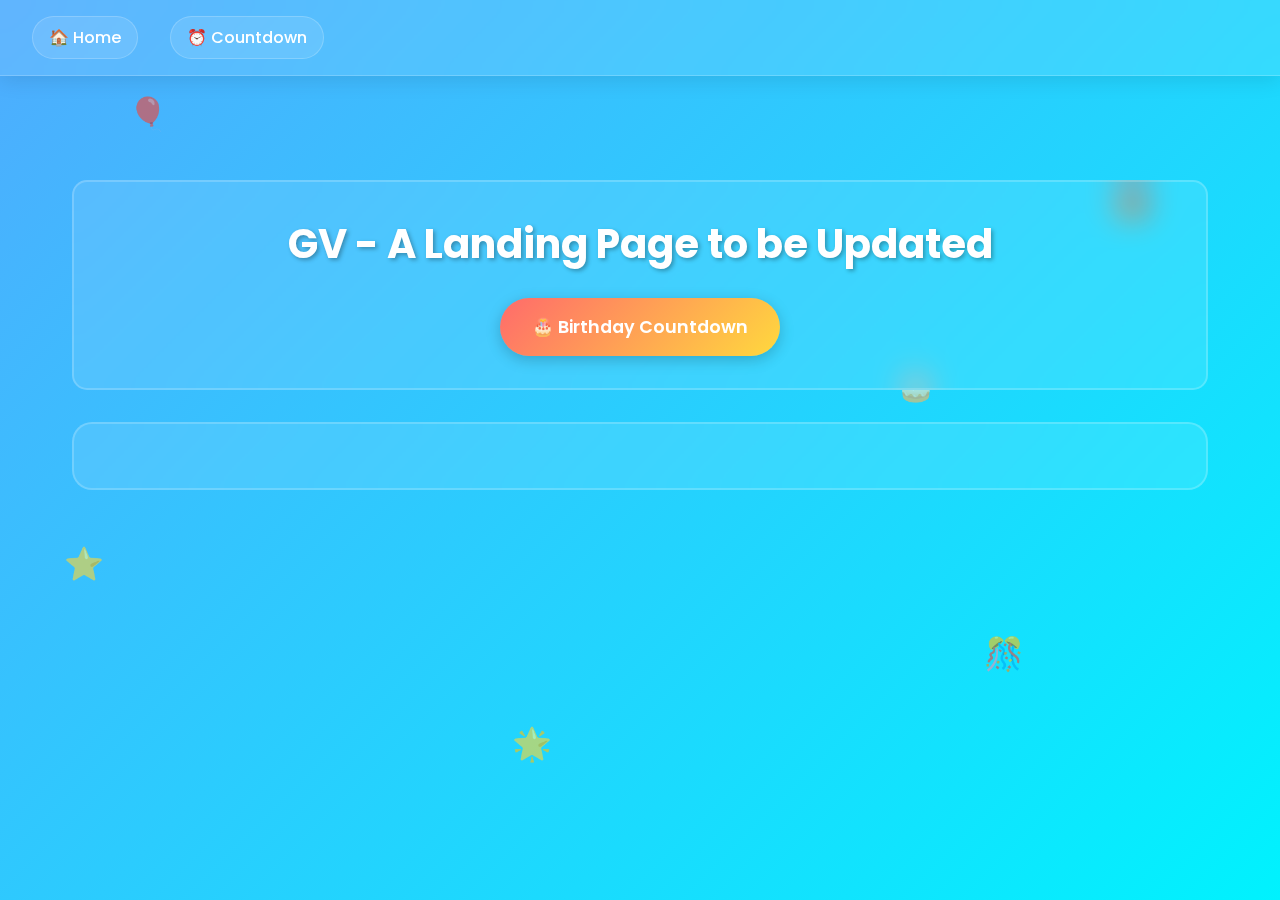
<file: countdown.html>
<!DOCTYPE html>
<html lang="en">
<head>
    <meta charset="UTF-8">
    <meta name="viewport" content="width=device-width, initial-scale=1.0">
    <title>Birthday Countdown 🎉</title>
    <link rel="stylesheet" href="style.css">
    <link href="https://fonts.googleapis.com/css2?family=Poppins:wght@300;400;600;700&display=swap" rel="stylesheet">
</head>
<body>
    <!-- Navigation -->
    <nav class="page-nav">
        <a href="/" class="nav-link">🏠 Home</a>
        <a href="/countdown" class="nav-link active">⏰ Countdown</a>
        <a href="/wishes" class="nav-link" id="wishes-nav" style="display: none;">🎂 Wishes</a>
    </nav>

    <div class="container">
        <!-- Big Birthday Wishes Button (shown when countdown finished) -->
        <div class="big-wishes-button" id="big-wishes-button" style="display: none;">
            <a href="/wishes" class="big-wishes-btn">
                🎉 Birthday Has Arrived! Click to See Wishes 🎂
            </a>
        </div>

        <!-- Countdown Section -->
        <div id="countdown-section" class="section active">
            <div class="content">
                <h1 class="title">🎂 Birthday Countdown</h1>
                
                <div class="countdown-container">
                    <div class="countdown-item">
                        <span id="days" class="countdown-number">00</span>
                        <span class="countdown-label">Days</span>
                    </div>
                    <div class="countdown-item">
                        <span id="hours" class="countdown-number">00</span>
                        <span class="countdown-label">Hours</span>
                    </div>
                    <div class="countdown-item">
                        <span id="minutes" class="countdown-number">00</span>
                        <span class="countdown-label">Minutes</span>
                    </div>
                    <div class="countdown-item">
                        <span id="seconds" class="countdown-number">00</span>
                        <span class="countdown-label">Seconds</span>
                    </div>
                </div>

                <!-- Birthday Arrived Message (shown after countdown) -->
                <div class="birthday-arrived" id="birthday-arrived" style="display: none;">
                    <h2 class="birthday-title">🎉 It's Birthday! 🎉</h2>
                    <p class="birthday-message">The wait is over! Click below to see the birthday wishes.</p>
                    <a href="/wishes" class="birthday-btn">🎂 View Birthday Wishes</a>
                </div>

                <div class="excitement-meter">
                    <div class="meter-label">Excitement Level:</div>
                    <div class="meter-bar">
                        <div id="excitement-fill" class="meter-fill"></div>
                    </div>
                </div>

                <!-- Interactive Tech Minigame -->
                <div class="minigame-container">
                    <h3 class="minigame-title">🧠 Tech Memory Match</h3>
                    <p class="minigame-subtitle">Match the tech pairs while you wait!</p>
                    
                    <div class="game-stats">
                        <div class="stat">
                            <span class="stat-label">Level:</span>
                            <span id="current-level">1</span>
                        </div>
                        <div class="stat">
                            <span class="stat-label">Score:</span>
                            <span id="game-score">0</span>
                        </div>
                        <div class="stat">
                            <span class="stat-label">Moves:</span>
                            <span id="move-count">0</span>
                        </div>
                        <div class="stat">
                            <span class="stat-label">Time:</span>
                            <span id="game-timer">0s</span>
                        </div>
                    </div>

                    <div class="game-controls">
                        <button id="new-game" class="game-btn secondary">New Game</button>
                        <button id="shuffle-cards" class="game-btn hint">🔄 Shuffle</button>
                        <button id="peek-cards" class="game-btn primary">👁️ Peek</button>
                    </div>

                    <div class="memory-game-board" id="game-board">
                        <!-- Cards will be generated dynamically -->
                    </div>

                    <div id="game-feedback" class="feedback"></div>

                    <div class="achievement-display">
                        <div class="achievement-title">🏆 Achievements</div>
                        <div id="achievements-list" class="achievements">
                            <div class="achievement locked" data-achievement="first-match">
                                <span class="achievement-icon">🎯</span>
                                <span class="achievement-name">First Match</span>
                            </div>
                            <div class="achievement locked" data-achievement="speed-master">
                                <span class="achievement-icon">⚡</span>
                                <span class="achievement-name">Speed Master</span>
                            </div>
                            <div class="achievement locked" data-achievement="memory-genius">
                                <span class="achievement-icon">🧠</span>
                                <span class="achievement-name">Memory Genius</span>
                            </div>
                            <div class="achievement locked" data-achievement="tech-expert">
                                <span class="achievement-icon">💻</span>
                                <span class="achievement-name">Tech Expert</span>
                            </div>
                        </div>
                    </div>

                    <div class="leaderboard">
                        <h4>🏅 Best Score: <span id="high-score">0</span></h4>
                        <p class="best-time">⏱️ Best Time: <span id="best-time">--</span></p>
                    </div>
                </div>
            </div>
        </div>
    </div>

    <div class="background-animation">
        <div class="floating-element">🎈</div>
        <div class="floating-element">🎁</div>
        <div class="floating-element">⭐</div>
        <div class="floating-element">🎊</div>
        <div class="floating-element">🎂</div>
        <div class="floating-element">🌟</div>
    </div>

    <script src="config.js"></script>
    <script src="router.js"></script>
    <script src="countdown.js"></script>
</body>
</html>
</file>
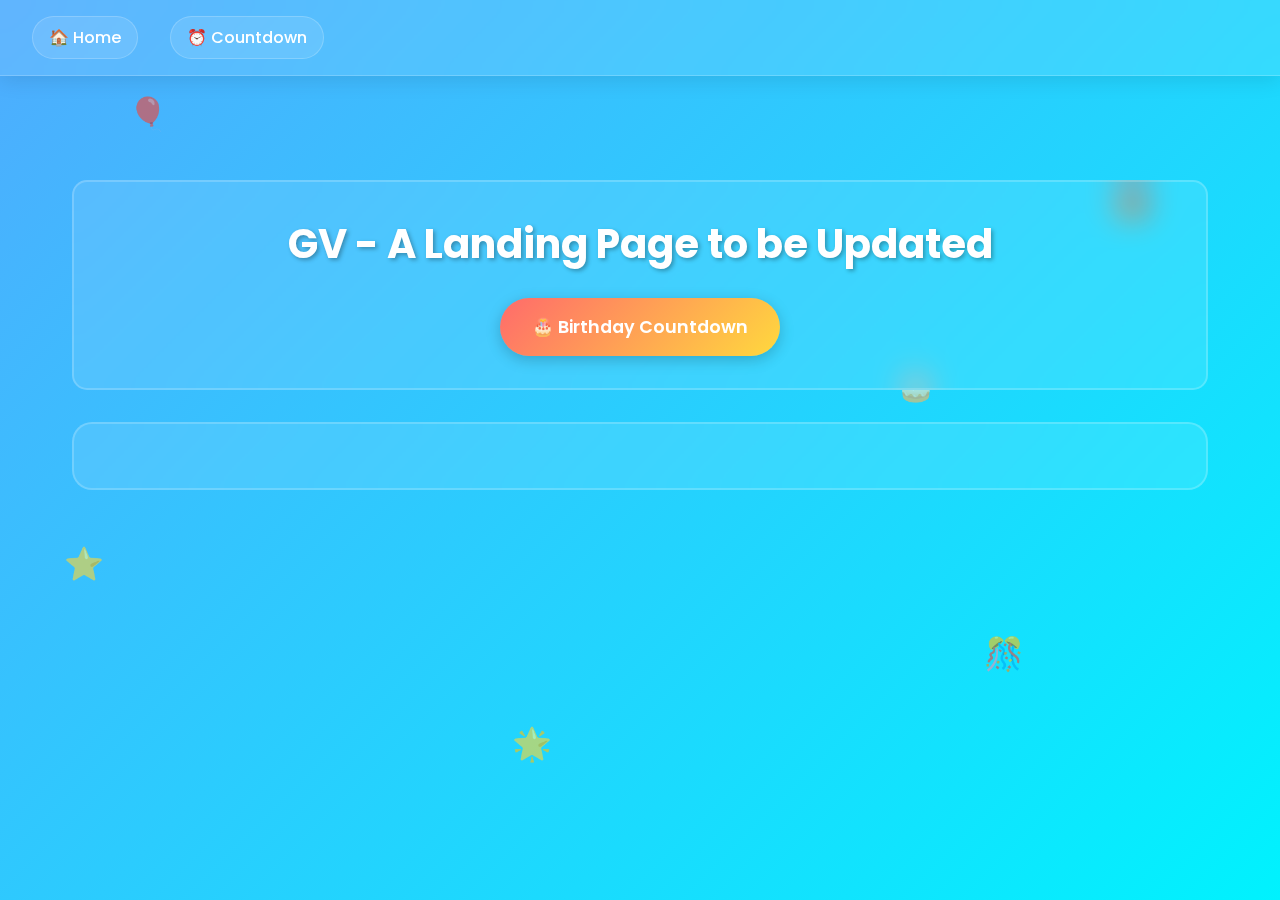
<file: wishes.html>
<!DOCTYPE html>
<html lang="en">
<head>
    <meta charset="UTF-8">
    <meta name="viewport" content="width=device-width, initial-scale=1.0">
    <title>Happy Birthday Guy! 🎂</title>
    <link rel="stylesheet" href="style.css">
    <link href="https://fonts.googleapis.com/css2?family=Poppins:wght@300;400;600;700&display=swap" rel="stylesheet">
</head>
<body>
    <!-- Navigation -->
    <nav class="page-nav">
        <a href="/" class="nav-link">🏠 Home</a>
        <a href="/countdown" class="nav-link">⏰ Countdown</a>
        <a href="/wishes" class="nav-link active">🎂 Wishes</a>
    </nav>

    <div class="container">
        <!-- Birthday Postcard Section -->
        <div id="birthday-section" class="section active">
            <div class="postcard">
                <div class="postcard-front">
                    <div class="postcard-header">
                        <h1>🎉 Happy Birthday Guy! 🎉</h1>
                    </div>
                    
                    <div class="birthday-decorations">
                        <div class="balloon balloon-1">🎈</div>
                        <div class="balloon balloon-2">🎈</div>
                        <div class="balloon balloon-3">🎈</div>
                        <div class="confetti confetti-1">🎊</div>
                        <div class="confetti confetti-2">🎊</div>
                        <div class="cake">🎂</div>
                    </div>

                    <div class="birthday-message">
                        <p class="main-message">
                            Wishing you a day filled with happiness and a year filled with joy!
                        </p>
                        
                        <div class="wishes-list">
                            <div class="wish">🚀 From Lizzie: Happiest of birthdays to you, Guy! With another year comes ever more wisdom that I know we all look forward to. I asked ChatGPT for a piece of birthday wisdom for you, here's what we got: “You always know the right thing to say… but today, just say yes to cake and call it wisdom.”"</div>
                            <div class="wish">🎨 From Josh: Hey Guy, surfed across the World Wide Web to wish you a happy birthday.  Hope that you have a wonderful weekend, catch you on the flipside!</div>
                            <div class="wish">💡 From Chris: Happy Birthday Guy. I hope you have a great day and here's to many more.</div>
                            <div class="wish">🎯 From Dan: Guy — happy birthday! Another year older, another year wiser. Thank you for open sourcing your wisdom for all of us.</div>
                            <div class="wish">🌟 From Itay: Mazal Tov Guy, hope you and your family have a great year! May your work be automated and your blessings AI free.</div>
                            <div class="wish">📈 From Zain: Guy — happy birthday! Another year older, another year wiser. Thank you for open sourcing your wisdom for all of us.</div>
                            <div class="wish">☕ From Jake: HBD! Unlike a puppy for a gift, if you don't want this domain you can cast it out without guilt - but it's yours to keep if you wish.</div>
                        </div>

                        <p class="signature">
                            With warm birthday wishes,<br>
                            The Dojo team 💝
                        </p>
                    </div>
                </div>
            </div>

            <div class="wishes-actions">
                <button id="celebrate-btn" class="celebrate-button" onclick="handleCelebrateButtonClick(this)">
                    🎉 Let's Celebrate! 🎉
                </button>

                <div class="back-to-countdown">
                    <a href="/countdown" class="nav-btn">⏰ Back to Countdown</a>
                </div>
            </div>
        </div>
    </div>

    <div class="background-animation">
        <div class="floating-element">🎈</div>
        <div class="floating-element">🎁</div>
        <div class="floating-element">⭐</div>
        <div class="floating-element">🎊</div>
        <div class="floating-element">🎂</div>
        <div class="floating-element">🌟</div>
    </div>

    <script src="config.js"></script>
    <script src="router.js"></script>
    <script src="wishes.js"></script>
</body>
</html>
</file>
<file: style.css>
* {
    margin: 0;
    padding: 0;
    box-sizing: border-box;
}

body {
    font-family: 'Poppins', sans-serif;
    background: linear-gradient(135deg, #667eea 0%, #764ba2 100%);
    min-height: 100vh;
    overflow-x: hidden;
    position: relative;
}

body.landing-page {
    background: linear-gradient(135deg, #4facfe 0%, #00f2fe 100%);
}

/* Navigation Styles */
.page-nav {
    position: fixed;
    top: 0;
    left: 0;
    right: 0;
    background: rgba(255, 255, 255, 0.1);
    backdrop-filter: blur(15px);
    border-bottom: 1px solid rgba(255, 255, 255, 0.2);
    padding: 1rem 2rem;
    display: flex;
    gap: 2rem;
    z-index: 1000;
    box-shadow: 0 4px 20px rgba(0, 0, 0, 0.1);
}

.nav-link {
    color: white;
    text-decoration: none;
    padding: 0.5rem 1rem;
    border-radius: 25px;
    font-weight: 500;
    transition: all 0.3s ease;
    background: rgba(255, 255, 255, 0.1);
    border: 1px solid rgba(255, 255, 255, 0.2);
}

.nav-link:hover {
    background: rgba(255, 255, 255, 0.2);
    transform: translateY(-2px);
    box-shadow: 0 4px 15px rgba(0, 0, 0, 0.2);
}

.nav-link.active {
    background: rgba(255, 255, 255, 0.3);
    box-shadow: 0 4px 15px rgba(0, 0, 0, 0.2);
}

/* Landing Page Styles */
.landing-content {
    padding-top: 100px;
    max-width: 1200px;
    margin: 0 auto;
    padding-left: 2rem;
    padding-right: 2rem;
}

/* Executive Bio Styles */
.executive-bio {
    background: rgba(255, 255, 255, 0.1);
    backdrop-filter: blur(15px);
    border-radius: 20px;
    padding: 3rem;
    border: 2px solid rgba(255, 255, 255, 0.2);
    box-shadow: 0 12px 40px rgba(0, 0, 0, 0.15);
    margin-bottom: 2rem;
}

.bio-header {
    text-align: center;
    margin-bottom: 3rem;
}

.bio-title {
    font-size: 3.5rem;
    font-weight: 700;
    color: white;
    margin-bottom: 0.5rem;
    text-shadow: 2px 2px 4px rgba(0, 0, 0, 0.3);
}

.bio-subtitle {
    font-size: 1.3rem;
    color: rgba(255, 255, 255, 0.9);
    font-weight: 300;
}

.bio-content {
    color: white;
    line-height: 1.6;
}

.bio-section {
    margin-bottom: 2.5rem;
}

.bio-section h2 {
    color: #ffd93d;
    font-size: 1.8rem;
    font-weight: 600;
    margin-bottom: 1rem;
    border-bottom: 2px solid rgba(255, 217, 61, 0.3);
    padding-bottom: 0.5rem;
}

.bio-section p {
    color: rgba(255, 255, 255, 0.9);
    margin-bottom: 1rem;
}

.experience-item {
    background: rgba(255, 255, 255, 0.05);
    border-radius: 15px;
    padding: 1.5rem;
    margin-bottom: 1.5rem;
    border-left: 4px solid #ffd93d;
}

.experience-item h3 {
    color: white;
    font-size: 1.3rem;
    font-weight: 600;
    margin-bottom: 0.5rem;
}

.company {
    color: #4facfe;
    font-weight: 500;
    margin-bottom: 0.3rem;
}

.duration {
    color: rgba(255, 255, 255, 0.7);
    font-size: 0.9rem;
    margin-bottom: 1rem;
}

.experience-item ul {
    list-style: none;
    padding-left: 0;
}

.experience-item li {
    color: rgba(255, 255, 255, 0.9);
    margin-bottom: 0.5rem;
    padding-left: 1.5rem;
    position: relative;
}

.experience-item li:before {
    content: "•";
    color: #ffd93d;
    font-weight: bold;
    position: absolute;
    left: 0;
}

.competencies-grid {
    display: grid;
    grid-template-columns: repeat(auto-fit, minmax(250px, 1fr));
    gap: 1.5rem;
    margin-top: 1.5rem;
}

.competency {
    background: rgba(255, 255, 255, 0.05);
    border-radius: 12px;
    padding: 1.5rem;
    border: 1px solid rgba(255, 255, 255, 0.1);
}

.competency h4 {
    color: #4facfe;
    font-size: 1.1rem;
    font-weight: 600;
    margin-bottom: 0.5rem;
}

.competency p {
    color: rgba(255, 255, 255, 0.8);
    font-size: 0.9rem;
    margin: 0;
}

.bio-actions {
    text-align: center;
    margin-top: 3rem;
    padding-top: 2rem;
    border-top: 1px solid rgba(255, 255, 255, 0.2);
}

/* PDF Display Styles */
.pdf-header {
    text-align: center;
    margin-bottom: 2rem;
    background: rgba(255, 255, 255, 0.1);
    backdrop-filter: blur(15px);
    border-radius: 15px;
    padding: 2rem;
    border: 2px solid rgba(255, 255, 255, 0.2);
}

.pdf-title {
    font-size: 2.5rem;
    font-weight: 700;
    color: white;
    margin-bottom: 1.5rem;
    text-shadow: 2px 2px 4px rgba(0, 0, 0, 0.3);
}

.pdf-actions {
    display: flex;
    gap: 1.5rem;
    justify-content: center;
    flex-wrap: wrap;
}

.pdf-container {
    background: rgba(255, 255, 255, 0.95);
    border-radius: 15px;
    padding: 1rem;
    box-shadow: 0 12px 40px rgba(0, 0, 0, 0.2);
    margin-bottom: 2rem;
}

.pdf-container embed {
    border-radius: 10px;
    box-shadow: 0 4px 20px rgba(0, 0, 0, 0.1);
}

.pdf-fallback {
    text-align: center;
    padding: 3rem;
    color: #666;
}

.pdf-fallback p {
    margin-bottom: 1.5rem;
    font-size: 1.1rem;
}

.hero-section {
    text-align: center;
    margin-bottom: 4rem;
}

.hero-title {
    font-size: 4rem;
    font-weight: 700;
    color: white;
    margin-bottom: 1rem;
    text-shadow: 2px 2px 4px rgba(0, 0, 0, 0.3);
}

.hero-subtitle {
    font-size: 1.5rem;
    color: rgba(255, 255, 255, 0.9);
    margin-bottom: 2rem;
    font-weight: 300;
}

.hero-description {
    color: rgba(255, 255, 255, 0.8);
    font-size: 1.1rem;
    line-height: 1.6;
    margin-bottom: 3rem;
}

.hero-actions {
    display: flex;
    gap: 1.5rem;
    justify-content: center;
    flex-wrap: wrap;
}

.hero-btn {
    padding: 1rem 2rem;
    border-radius: 50px;
    text-decoration: none;
    font-weight: 600;
    font-size: 1.1rem;
    transition: all 0.3s ease;
    box-shadow: 0 4px 15px rgba(0, 0, 0, 0.2);
}

.hero-btn.primary {
    background: linear-gradient(135deg, #ff6b6b 0%, #ffd93d 100%);
    color: white;
}

.hero-btn.secondary {
    background: rgba(255, 255, 255, 0.2);
    color: white;
    border: 2px solid rgba(255, 255, 255, 0.3);
}

.hero-btn:hover {
    transform: translateY(-3px);
    box-shadow: 0 8px 25px rgba(0, 0, 0, 0.3);
}

.features-section {
    display: grid;
    grid-template-columns: repeat(auto-fit, minmax(300px, 1fr));
    gap: 2rem;
    margin-bottom: 4rem;
}

.feature-card {
    background: rgba(255, 255, 255, 0.1);
    backdrop-filter: blur(15px);
    border-radius: 20px;
    padding: 2rem;
    text-align: center;
    border: 2px solid rgba(255, 255, 255, 0.2);
    box-shadow: 0 8px 32px rgba(0, 0, 0, 0.1);
    transition: all 0.3s ease;
}

.feature-card:hover {
    transform: translateY(-10px);
    box-shadow: 0 15px 40px rgba(0, 0, 0, 0.2);
}

.feature-icon {
    font-size: 3rem;
    margin-bottom: 1rem;
}

.feature-card h3 {
    color: white;
    font-size: 1.3rem;
    margin-bottom: 1rem;
    font-weight: 600;
}

.feature-card p {
    color: rgba(255, 255, 255, 0.8);
    line-height: 1.6;
}

.birthday-status {
    background: rgba(255, 255, 255, 0.1);
    backdrop-filter: blur(15px);
    border-radius: 20px;
    padding: 2rem;
    text-align: center;
    border: 2px solid rgba(255, 255, 255, 0.2);
    margin-bottom: 2rem;
}

.birthday-arrived .birthday-title {
    color: white;
    font-size: 2rem;
    margin-bottom: 1rem;
    font-weight: 700;
}

.birthday-arrived .birthday-message {
    color: rgba(255, 255, 255, 0.9);
    font-size: 1.1rem;
    margin-bottom: 2rem;
}

.birthday-btn, .nav-btn {
    background: linear-gradient(135deg, #ff6b6b 0%, #ffd93d 100%);
    color: white;
    padding: 1rem 2rem;
    border-radius: 50px;
    text-decoration: none;
    font-weight: 600;
    display: inline-block;
    transition: all 0.3s ease;
    box-shadow: 0 4px 15px rgba(0, 0, 0, 0.2);
    margin: 1rem;
}

.birthday-btn:hover, .nav-btn:hover {
    transform: translateY(-3px);
    box-shadow: 0 8px 25px rgba(0, 0, 0, 0.3);
}

/* Big Wishes Button */
.big-wishes-button {
    text-align: center;
    margin: 2rem auto;
    animation: bigButtonPulse 2s ease-in-out infinite;
}

.big-wishes-btn {
    background: linear-gradient(135deg, #ff6b6b 0%, #ffd93d 100%);
    color: white;
    padding: 2rem 3rem;
    border-radius: 25px;
    text-decoration: none;
    font-weight: 700;
    font-size: 1.5rem;
    display: inline-block;
    transition: all 0.3s ease;
    box-shadow: 0 8px 30px rgba(0, 0, 0, 0.3);
    border: 3px solid rgba(255, 255, 255, 0.3);
    text-align: center;
    line-height: 1.4;
}

.big-wishes-btn:hover {
    transform: translateY(-5px) scale(1.05);
    box-shadow: 0 15px 40px rgba(0, 0, 0, 0.4);
}

@keyframes bigButtonPulse {
    0%, 100% { 
        transform: scale(1);
        box-shadow: 0 8px 30px rgba(0, 0, 0, 0.3);
    }
    50% { 
        transform: scale(1.02);
        box-shadow: 0 12px 40px rgba(0, 0, 0, 0.4);
    }
}

.wishes-actions {
    display: flex;
    flex-direction: column;
    align-items: center;
    gap: 1.5rem;
    margin-left: 3rem;
}

.back-to-countdown {
    text-align: center;
}

.container {
    position: relative;
    z-index: 10;
    padding-top: 80px;
}

.section {
    min-height: 100vh;
    display: none;
    align-items: center;
    justify-content: center;
    padding: 2rem;
    opacity: 0;
    transform: translateY(50px);
    transition: all 1s ease-in-out;
}

.section.active {
    display: flex;
    opacity: 1;
    transform: translateY(0);
}

.content {
    text-align: center;
    max-width: 800px;
    width: 100%;
}

.title {
    font-size: 3.5rem;
    font-weight: 700;
    color: white;
    margin-bottom: 1rem;
    text-shadow: 2px 2px 4px rgba(0, 0, 0, 0.3);
    animation: titlePulse 2s ease-in-out infinite alternate;
}

@keyframes titlePulse {
    from { transform: scale(1); }
    to { transform: scale(1.05); }
}

.subtitle {
    font-size: 1.3rem;
    color: rgba(255, 255, 255, 0.9);
    margin-bottom: 3rem;
    font-weight: 300;
}

.countdown-container {
    display: flex;
    justify-content: center;
    gap: 2rem;
    margin-bottom: 3rem;
    flex-wrap: wrap;
}

.countdown-item {
    background: rgba(255, 255, 255, 0.15);
    backdrop-filter: blur(10px);
    border-radius: 20px;
    padding: 2rem 1.5rem;
    border: 2px solid rgba(255, 255, 255, 0.2);
    box-shadow: 0 8px 32px rgba(0, 0, 0, 0.1);
    transition: all 0.3s ease;
    min-width: 120px;
}

.countdown-item:hover {
    transform: translateY(-10px);
    box-shadow: 0 15px 40px rgba(0, 0, 0, 0.2);
}

.countdown-number {
    display: block;
    font-size: 3rem;
    font-weight: 700;
    color: white;
    line-height: 1;
    margin-bottom: 0.5rem;
}

.countdown-label {
    font-size: 1rem;
    color: rgba(255, 255, 255, 0.8);
    text-transform: uppercase;
    letter-spacing: 1px;
    font-weight: 600;
}

.date-display {
    margin-bottom: 3rem;
}

.date-display p {
    font-size: 1.2rem;
    color: rgba(255, 255, 255, 0.9);
    font-weight: 400;
}

.excitement-meter {
    margin-top: 2rem;
}

.meter-label {
    color: white;
    font-size: 1.1rem;
    margin-bottom: 1rem;
    font-weight: 600;
}

.meter-bar {
    background: rgba(255, 255, 255, 0.2);
    height: 20px;
    border-radius: 10px;
    overflow: hidden;
    position: relative;
}

.meter-fill {
    background: linear-gradient(90deg, #ff6b6b, #ffd93d, #6bcf7f, #4ecdc4);
    height: 100%;
    border-radius: 10px;
    transition: width 0.5s ease;
    animation: shimmer 2s ease-in-out infinite;
}

@keyframes shimmer {
    0%, 100% { opacity: 0.8; }
    50% { opacity: 1; }
}

/* Birthday Postcard Styles */
#birthday-section {
    background: linear-gradient(135deg, #ff9a9e 0%, #fecfef 50%, #fecfef 100%);
}

.postcard {
    perspective: 1000px;
    margin-bottom: 2rem;
}

.postcard-front {
    background: white;
    border-radius: 20px;
    padding: 3rem;
    box-shadow: 0 20px 60px rgba(0, 0, 0, 0.3);
    position: relative;
    max-width: 600px;
    margin: 0 auto;
    transform-style: preserve-3d;
    animation: postcardEntrance 1.5s ease-out;
}

@keyframes postcardEntrance {
    from {
        opacity: 0;
        transform: rotateY(-180deg) scale(0.5);
    }
    to {
        opacity: 1;
        transform: rotateY(0) scale(1);
    }
}

.postcard-header h1 {
    font-size: 2.5rem;
    color: #ff6b6b;
    text-align: center;
    margin-bottom: 2rem;
    text-shadow: 2px 2px 4px rgba(0, 0, 0, 0.1);
}

.birthday-decorations {
    position: relative;
    height: 100px;
    margin-bottom: 2rem;
}

.balloon, .confetti, .cake {
    position: absolute;
    font-size: 2rem;
    animation: float 3s ease-in-out infinite;
}

.balloon-1 {
    top: 0;
    left: 10%;
    color: #ff6b6b;
    animation-delay: 0s;
}

.balloon-2 {
    top: 20px;
    left: 30%;
    color: #4ecdc4;
    animation-delay: 0.5s;
}

.balloon-3 {
    top: 10px;
    right: 10%;
    color: #ffd93d;
    animation-delay: 1s;
}

.confetti-1 {
    top: 30px;
    left: 50%;
    animation-delay: 0.3s;
}

.confetti-2 {
    top: 0;
    right: 30%;
    animation-delay: 0.8s;
}

.cake {
    top: 20px;
    left: 50%;
    transform: translateX(-50%);
    font-size: 3rem;
    animation-delay: 0.2s;
}

@keyframes float {
    0%, 100% { transform: translateY(0px); }
    50% { transform: translateY(-20px); }
}

.birthday-message {
    text-align: center;
    color: #333;
}

.main-message {
    font-size: 1.4rem;
    font-weight: 600;
    margin-bottom: 2rem;
    color: #555;
    line-height: 1.6;
}

.wishes-list {
    margin-bottom: 2rem;
}

.wish {
    background: linear-gradient(135deg, #667eea 0%, #764ba2 100%);
    color: white;
    padding: 0.8rem 1.5rem;
    margin: 0.5rem auto;
    border-radius: 25px;
    font-weight: 500;
    display: block;
    max-width: 90%;
    box-shadow: 0 4px 15px rgba(0, 0, 0, 0.1);
    animation: wishAppear 0.6s ease-out;
    animation-fill-mode: both;
    text-align: left;
    line-height: 1.4;
}

.wish:nth-child(1) { animation-delay: 0.2s; }
.wish:nth-child(2) { animation-delay: 0.4s; }
.wish:nth-child(3) { animation-delay: 0.6s; }
.wish:nth-child(4) { animation-delay: 0.8s; }
.wish:nth-child(5) { animation-delay: 1.0s; }
.wish:nth-child(6) { animation-delay: 1.2s; }
.wish:nth-child(7) { animation-delay: 1.4s; }
.wish:nth-child(8) { animation-delay: 1.6s; }

@keyframes wishAppear {
    from {
        opacity: 0;
        transform: translateY(20px) scale(0.8);
    }
    to {
        opacity: 1;
        transform: translateY(0) scale(1);
    }
}

.signature {
    font-size: 1.1rem;
    font-style: italic;
    color: #666;
    font-weight: 400;
    line-height: 1.6;
}

.postcard-stamp {
    position: absolute;
    top: 15px;
    right: 15px;
    z-index: 10;
}

.stamp {
    background: #ff6b6b;
    color: white;
    padding: 0.4rem 0.6rem;
    border-radius: 8px;
    font-size: 0.8rem;
    text-align: center;
    border: 2px dashed white;
    font-weight: 600;
    transform: rotate(15deg);
    box-shadow: 0 2px 8px rgba(0, 0, 0, 0.2);
}

.celebrate-button {
    background: linear-gradient(135deg, #ff6b6b 0%, #ffd93d 100%);
    color: white;
    border: none;
    padding: 1rem 2rem;
    font-size: 1.3rem;
    font-weight: 600;
    border-radius: 50px;
    cursor: pointer;
    box-shadow: 0 8px 25px rgba(0, 0, 0, 0.2);
    transition: all 0.3s ease;
    font-family: 'Poppins', sans-serif;
    animation: buttonPulse 2s ease-in-out infinite;
}

.celebrate-button:hover {
    transform: translateY(-5px);
    box-shadow: 0 15px 35px rgba(0, 0, 0, 0.3);
}

@keyframes buttonPulse {
    0%, 100% { transform: scale(1); }
    50% { transform: scale(1.05); }
}

/* Epic Postcard Animation Effects */
.postcard.exploding {
    animation: postcardExplode 1.5s cubic-bezier(0.25, 0.46, 0.45, 0.94) forwards;
}

.postcard.reinflating {
    animation: postcardReinflate 2s cubic-bezier(0.68, -0.55, 0.265, 1.55) forwards;
}

.postcard.hidden {
    opacity: 0;
    transform: scale(0);
    pointer-events: none;
}

@keyframes postcardExplode {
    0% {
        transform: scale(1) rotate(0deg);
        opacity: 1;
    }
    25% {
        transform: scale(1.1) rotate(2deg);
        opacity: 0.9;
    }
    50% {
        transform: scale(1.3) rotate(-3deg);
        opacity: 0.7;
    }
    75% {
        transform: scale(2) rotate(5deg);
        opacity: 0.3;
        filter: blur(2px);
    }
    100% {
        transform: scale(5) rotate(10deg);
        opacity: 0;
        filter: blur(8px);
    }
}

@keyframes postcardReinflate {
    0% {
        transform: scale(0.1) rotate(180deg);
        opacity: 0;
        filter: blur(8px) hue-rotate(180deg);
    }
    25% {
        transform: scale(0.3) rotate(90deg);
        opacity: 0.3;
        filter: blur(4px) hue-rotate(90deg);
    }
    50% {
        transform: scale(0.6) rotate(45deg);
        opacity: 0.6;
        filter: blur(2px) hue-rotate(45deg);
    }
    75% {
        transform: scale(0.9) rotate(10deg);
        opacity: 0.8;
        filter: blur(1px) hue-rotate(10deg);
    }
    90% {
        transform: scale(1.05) rotate(-2deg);
        opacity: 0.95;
        filter: blur(0px) hue-rotate(0deg);
    }
    100% {
        transform: scale(1) rotate(0deg);
        opacity: 1;
        filter: blur(0px) hue-rotate(0deg);
    }
}

/* Particle Explosion Effects */
.particle {
    position: absolute;
    pointer-events: none;
    z-index: 1000;
    border-radius: 50%;
}

.particle.birthday-emoji {
    font-size: 1.5rem;
    border-radius: 0;
}

@keyframes particleExplode {
    0% {
        transform: scale(0) rotate(0deg);
        opacity: 1;
    }
    10% {
        transform: scale(1.2) rotate(45deg);
        opacity: 1;
    }
    100% {
        transform: scale(0.5) rotate(360deg);
        opacity: 0;
    }
}

/* Shockwave Effect */
.shockwave {
    position: absolute;
    top: 50%;
    left: 50%;
    transform: translate(-50%, -50%);
    width: 10px;
    height: 10px;
    border: 3px solid rgba(255, 215, 0, 0.8);
    border-radius: 50%;
    animation: shockwaveExpand 1s ease-out forwards;
    pointer-events: none;
    z-index: 999;
}

@keyframes shockwaveExpand {
    0% {
        width: 10px;
        height: 10px;
        opacity: 1;
    }
    100% {
        width: 1000px;
        height: 1000px;
        opacity: 0;
        border-width: 1px;
    }
}

/* Screen Flash Effect */
.screen-flash {
    position: fixed;
    top: 0;
    left: 0;
    width: 100vw;
    height: 100vh;
    background: radial-gradient(circle, rgba(255,255,255,0.9) 0%, rgba(255,215,0,0.6) 50%, transparent 70%);
    opacity: 0;
    pointer-events: none;
    z-index: 9999;
    animation: screenFlash 0.8s ease-out forwards;
}

@keyframes screenFlash {
    0% { opacity: 0; }
    30% { opacity: 1; }
    100% { opacity: 0; }
}

/* Background Animation */
.background-animation {
    position: fixed;
    top: 0;
    left: 0;
    width: 100%;
    height: 100%;
    pointer-events: none;
    z-index: 1;
}

.floating-element {
    position: absolute;
    font-size: 2rem;
    opacity: 0.6;
    animation: backgroundFloat 10s ease-in-out infinite;
}

.floating-element:nth-child(1) {
    top: 10%;
    left: 10%;
    animation-delay: 0s;
}

.floating-element:nth-child(2) {
    top: 20%;
    right: 10%;
    animation-delay: 2s;
}

.floating-element:nth-child(3) {
    top: 60%;
    left: 5%;
    animation-delay: 4s;
}

.floating-element:nth-child(4) {
    top: 70%;
    right: 20%;
    animation-delay: 6s;
}

.floating-element:nth-child(5) {
    top: 40%;
    left: 70%;
    animation-delay: 8s;
}

.floating-element:nth-child(6) {
    top: 80%;
    left: 40%;
    animation-delay: 1s;
}

@keyframes backgroundFloat {
    0%, 100% {
        transform: translateY(0px) rotate(0deg);
    }
    25% {
        transform: translateY(-20px) rotate(5deg);
    }
    50% {
        transform: translateY(-40px) rotate(-5deg);
    }
    75% {
        transform: translateY(-20px) rotate(3deg);
    }
}

/* Minigame Styles */
.minigame-container {
    background: rgba(255, 255, 255, 0.1);
    backdrop-filter: blur(15px);
    border-radius: 20px;
    padding: 2rem;
    margin-top: 3rem;
    border: 2px solid rgba(255, 255, 255, 0.2);
    box-shadow: 0 12px 40px rgba(0, 0, 0, 0.15);
    max-width: 600px;
    margin-left: auto;
    margin-right: auto;
}

.minigame-title {
    color: white;
    font-size: 1.8rem;
    font-weight: 700;
    text-align: center;
    margin-bottom: 0.5rem;
    text-shadow: 2px 2px 4px rgba(0, 0, 0, 0.3);
}

.minigame-subtitle {
    color: rgba(255, 255, 255, 0.9);
    text-align: center;
    margin-bottom: 2rem;
    font-size: 1.1rem;
}

.game-stats {
    display: flex;
    justify-content: space-around;
    margin-bottom: 2rem;
    flex-wrap: wrap;
    gap: 1rem;
}

.stat {
    background: rgba(255, 255, 255, 0.2);
    padding: 0.8rem 1.5rem;
    border-radius: 15px;
    text-align: center;
    border: 1px solid rgba(255, 255, 255, 0.3);
    min-width: 100px;
}

.stat-label {
    display: block;
    color: rgba(255, 255, 255, 0.8);
    font-size: 0.9rem;
    margin-bottom: 0.3rem;
}

.stat-label + span {
    color: white;
    font-weight: 700;
    font-size: 1.2rem;
}

/* Memory Game Board */
.memory-game-board {
    display: grid;
    grid-template-columns: repeat(4, 1fr);
    gap: 1rem;
    margin: 2rem 0;
    padding: 1rem;
    background: rgba(255, 255, 255, 0.1);
    border-radius: 15px;
    border: 2px solid rgba(255, 255, 255, 0.2);
}

.memory-card {
    aspect-ratio: 1;
    background: rgba(255, 255, 255, 0.9);
    border-radius: 12px;
    border: 2px solid rgba(255, 255, 255, 0.5);
    cursor: pointer;
    display: flex;
    align-items: center;
    justify-content: center;
    flex-direction: column;
    font-size: 1.2rem;
    font-weight: 600;
    color: #333;
    transition: all 0.3s ease;
    transform-style: preserve-3d;
    position: relative;
    box-shadow: 0 4px 15px rgba(0, 0, 0, 0.1);
    min-height: 80px;
}

.memory-card:hover {
    transform: translateY(-5px);
    box-shadow: 0 8px 25px rgba(0, 0, 0, 0.2);
}

.memory-card.flipped {
    background: linear-gradient(135deg, #4CAF50, #45a049);
    color: white;
    transform: rotateY(180deg);
}

.memory-card.matched {
    background: linear-gradient(135deg, #FFD700, #FFA000);
    color: white;
    animation: matchPulse 0.6s ease-out;
    pointer-events: none;
}

.memory-card.disabled {
    pointer-events: none;
    opacity: 0.7;
}

.card-front, .card-back {
    position: absolute;
    width: 100%;
    height: 100%;
    display: flex;
    align-items: center;
    justify-content: center;
    flex-direction: column;
    backface-visibility: hidden;
    border-radius: 12px;
}

.card-front {
    background: rgba(255, 255, 255, 0.9);
    color: #666;
    font-size: 1.5rem;
}

.card-back {
    background: linear-gradient(135deg, #667eea 0%, #764ba2 100%);
    color: white;
    transform: rotateY(180deg);
}

.card-icon {
    font-size: 1.8rem;
    margin-bottom: 0.3rem;
}

.card-label {
    font-size: 0.7rem;
    text-align: center;
    font-weight: 500;
    line-height: 1.1;
}

@keyframes matchPulse {
    0%, 100% { transform: scale(1); }
    50% { transform: scale(1.1); }
}

@keyframes cardFlip {
    0% { transform: rotateY(0); }
    50% { transform: rotateY(90deg); }
    100% { transform: rotateY(180deg); }
}

.memory-card.flipping {
    animation: cardFlip 0.6s ease-in-out;
}

.game-btn {
    padding: 1rem 2rem;
    border: none;
    border-radius: 25px;
    font-weight: 600;
    cursor: pointer;
    transition: all 0.3s ease;
    font-size: 1rem;
    font-family: 'Poppins', sans-serif;
    box-shadow: 0 4px 15px rgba(0, 0, 0, 0.2);
}

.game-btn.primary {
    background: linear-gradient(135deg, #4CAF50, #45a049);
    color: white;
}

.game-btn.secondary {
    background: linear-gradient(135deg, #2196F3, #1976D2);
    color: white;
}

.game-btn.hint {
    background: linear-gradient(135deg, #FF9800, #F57C00);
    color: white;
    padding: 1rem 1.5rem;
}

.game-btn:hover {
    transform: translateY(-3px);
    box-shadow: 0 8px 25px rgba(0, 0, 0, 0.3);
}

.game-btn:active {
    transform: translateY(0);
}

.game-controls {
    display: flex;
    gap: 1rem;
    justify-content: center;
    margin-bottom: 1.5rem;
    flex-wrap: wrap;
}

.feedback {
    text-align: center;
    padding: 1rem;
    border-radius: 15px;
    margin-bottom: 1rem;
    font-weight: 600;
    animation: feedbackSlide 0.5s ease-out;
}

.feedback.correct {
    background: rgba(76, 175, 80, 0.2);
    color: #4CAF50;
    border: 2px solid rgba(76, 175, 80, 0.5);
}

.feedback.incorrect {
    background: rgba(244, 67, 54, 0.2);
    color: #f44336;
    border: 2px solid rgba(244, 67, 54, 0.5);
}

.feedback.info {
    background: rgba(33, 150, 243, 0.2);
    color: #2196F3;
    border: 2px solid rgba(33, 150, 243, 0.5);
}

@keyframes feedbackSlide {
    from {
        opacity: 0;
        transform: translateY(-20px);
    }
    to {
        opacity: 1;
        transform: translateY(0);
    }
}

.hint-text {
    background: rgba(255, 193, 7, 0.2);
    color: #FFC107;
    padding: 1rem;
    border-radius: 15px;
    text-align: center;
    border: 2px solid rgba(255, 193, 7, 0.5);
    margin-bottom: 1rem;
    font-style: italic;
}

.achievement-display {
    margin-bottom: 1.5rem;
}

.achievement-title {
    color: white;
    font-size: 1.2rem;
    font-weight: 600;
    text-align: center;
    margin-bottom: 1rem;
}

.achievements {
    display: grid;
    grid-template-columns: repeat(auto-fit, minmax(120px, 1fr));
    gap: 1rem;
}

.achievement {
    background: rgba(255, 255, 255, 0.1);
    border: 2px solid rgba(255, 255, 255, 0.2);
    border-radius: 15px;
    padding: 1rem 0.5rem;
    text-align: center;
    transition: all 0.3s ease;
    cursor: pointer;
}

.achievement.unlocked {
    background: rgba(255, 215, 0, 0.2);
    border-color: rgba(255, 215, 0, 0.5);
    animation: achievementUnlock 0.8s ease-out;
}

.achievement.locked {
    opacity: 0.5;
}

.achievement-icon {
    display: block;
    font-size: 1.5rem;
    margin-bottom: 0.5rem;
}

.achievement-name {
    color: white;
    font-size: 0.8rem;
    font-weight: 500;
}

@keyframes achievementUnlock {
    0% {
        transform: scale(0.8);
        opacity: 0;
    }
    50% {
        transform: scale(1.1);
    }
    100% {
        transform: scale(1);
        opacity: 1;
    }
}

.leaderboard {
    text-align: center;
    background: rgba(255, 255, 255, 0.1);
    padding: 1rem;
    border-radius: 15px;
    border: 2px solid rgba(255, 255, 255, 0.2);
}

.leaderboard h4 {
    color: white;
    margin: 0;
    font-size: 1.1rem;
}

#high-score {
    color: #FFD700;
    font-weight: 700;
}

.best-time {
    margin: 0.5rem 0 0 0;
    color: rgba(255, 255, 255, 0.9);
    font-size: 1rem;
}

#best-time {
    color: #4CAF50;
    font-weight: 600;
}

/* Enhanced Responsive Design */
@media (max-width: 1024px) {
    .minigame-container {
        margin-top: 2rem;
        padding: 1.5rem;
    }
    
    .game-stats {
        justify-content: center;
    }
}

@media (max-width: 768px) {
    .page-nav {
        padding: 0.5rem 1rem;
        gap: 1rem;
        flex-wrap: wrap;
    }
    
    .nav-link {
        padding: 0.3rem 0.8rem;
        font-size: 0.9rem;
    }
    
    .landing-content {
        padding-top: 120px;
    }
    
    .hero-title {
        font-size: 2.5rem;
    }
    
    .hero-actions {
        flex-direction: column;
        align-items: center;
    }
    
    .hero-btn {
        width: 100%;
        max-width: 250px;
        text-align: center;
    }
    
    .pdf-title {
        font-size: 1.8rem;
    }
    
    .pdf-actions {
        flex-direction: column;
        align-items: center;
    }
    
    .pdf-container {
        padding: 0.5rem;
    }
    
    .pdf-container embed {
        height: 600px;
    }
    
    .title {
        font-size: 2.5rem;
    }
    
    .countdown-container {
        gap: 1rem;
    }
    
    .countdown-item {
        padding: 1.5rem 1rem;
        min-width: 100px;
    }
    
    .countdown-number {
        font-size: 2rem;
    }
    
    .minigame-container {
        margin-top: 2rem;
        padding: 1.5rem;
    }
    
    .minigame-title {
        font-size: 1.5rem;
    }
    
    .game-stats {
        flex-direction: column;
        align-items: center;
    }
    
    .stat {
        min-width: 150px;
    }
    
    .answer-input {
        flex-direction: column;
    }
    
    #puzzle-answer {
        min-width: unset;
        width: 100%;
    }
    
    .game-controls {
        flex-direction: column;
        align-items: center;
    }
    
    .game-btn {
        width: 100%;
        max-width: 250px;
    }
    
    .achievements {
        grid-template-columns: repeat(2, 1fr);
    }
    
    .memory-game-board {
        grid-template-columns: repeat(3, 1fr);
        gap: 0.5rem;
        padding: 0.5rem;
    }
    
    .memory-card {
        min-height: 70px;
    }
    
    .card-icon {
        font-size: 1.4rem;
    }
    
    .card-label {
        font-size: 0.6rem;
    }
    
    .postcard-front {
        padding: 2rem 1.5rem;
        margin: 0 1rem;
    }
    
    .postcard-header h1 {
        font-size: 2rem;
    }
    
    .wishes-list {
        text-align: center;
    }
    
    .wish {
        display: block;
        margin: 0.5rem auto;
        max-width: 300px;
    }
    
    .wishes-actions {
        margin-left: 1rem;
    }
}

@media (max-width: 480px) {
    .title {
        font-size: 2rem;
    }
    
    .countdown-container {
        gap: 0.5rem;
    }
    
    .countdown-item {
        padding: 1rem 0.5rem;
        min-width: 80px;
    }
    
    .countdown-number {
        font-size: 1.5rem;
    }
    
    .countdown-label {
        font-size: 0.8rem;
    }
    
    .memory-game-board {
        grid-template-columns: repeat(2, 1fr);
        gap: 0.3rem;
    }
    
    .memory-card {
        min-height: 60px;
    }
    
    .card-icon {
        font-size: 1.2rem;
    }
    
    .card-label {
        font-size: 0.55rem;
    }
    
    .wishes-actions {
        margin-left: 0.5rem;
    }
}
</file>
